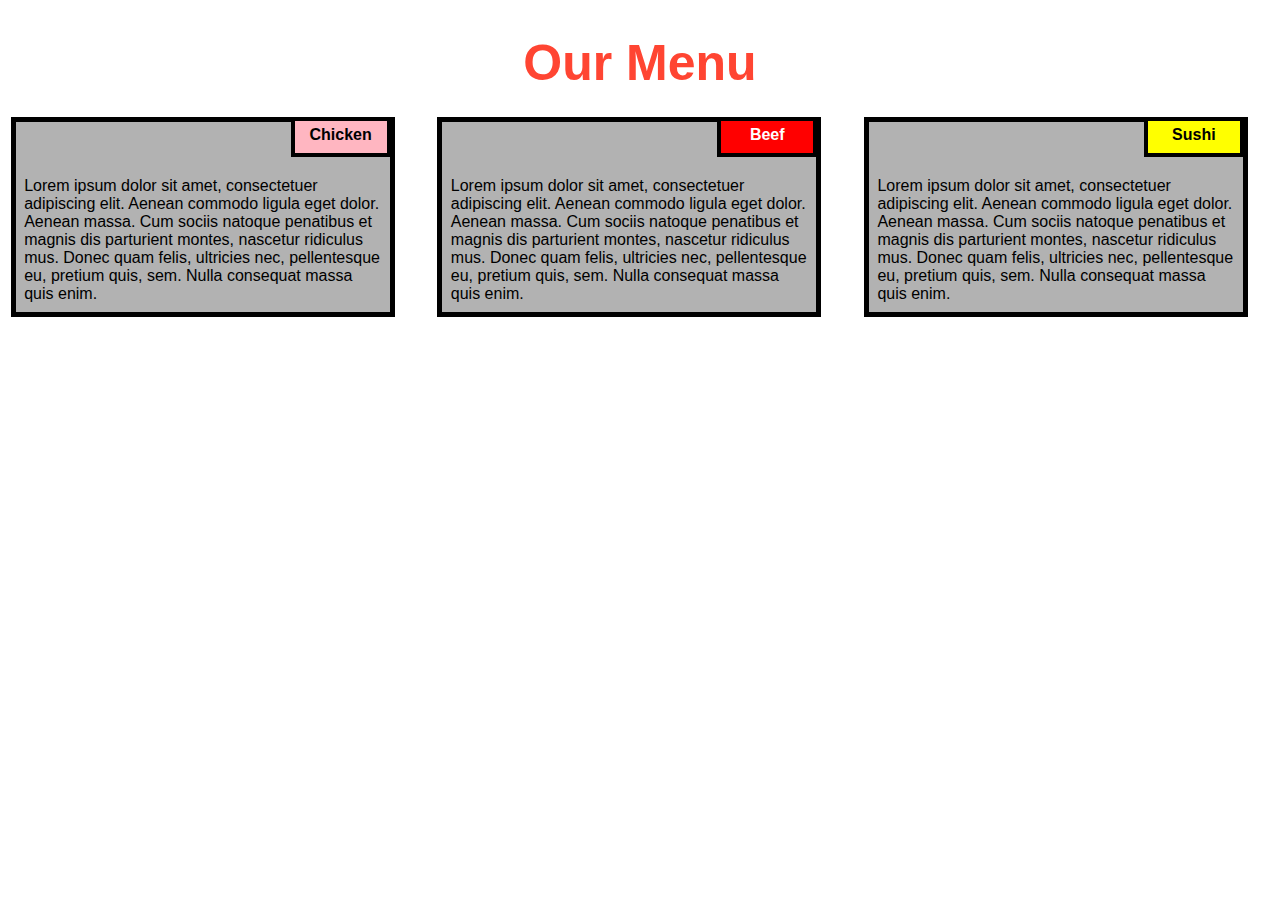
<file: module2/index.html>
<!DOCTYPE html>
<html>
<head>

<title>Responsive Layout</title>
<meta name="viewport" content="width=device-width, initial-scale=1">
<link rel="stylesheet" type="text/css" href="style.css">

</head>
<body>
<h1>Our Menu</h1>



  <div class="col-lg-4 col-md-6 col-sm-12">
  	<div class="box">
  		<p class="content-name name1">Chicken</p>
  		<p class="content">Lorem ipsum dolor sit amet, consectetuer adipiscing elit. Aenean commodo ligula eget dolor. Aenean massa. Cum sociis natoque penatibus et magnis dis parturient montes, nascetur ridiculus mus. Donec quam felis, ultricies nec, pellentesque eu, pretium quis, sem. Nulla consequat massa quis enim.</p>
  	</div>
  </div>

  <div class="col-lg-4 col-md-6 col-sm-12">
  	<div class="box">
   		<p class="content-name name2">Beef</p>
   		<p class="content">Lorem ipsum dolor sit amet, consectetuer adipiscing elit. Aenean commodo ligula eget dolor. Aenean massa. Cum sociis natoque penatibus et magnis dis parturient montes, nascetur ridiculus mus. Donec quam felis, ultricies nec, pellentesque eu, pretium quis, sem. Nulla consequat massa quis enim.</p>
  	</div>
  </div>

  <div class="col-lg-4 col-md-12 col-sm-12">
  	<div class="box">
  		<p class="content-name name3">Sushi</p>
  		<p class="content">Lorem ipsum dolor sit amet, consectetuer adipiscing elit. Aenean commodo ligula eget dolor. Aenean massa. Cum sociis natoque penatibus et magnis dis parturient montes, nascetur ridiculus mus. Donec quam felis, ultricies nec, pellentesque eu, pretium quis, sem. Nulla consequat massa quis enim.</p>
  	</div>	
  </div>

</body>
</html>
</file>
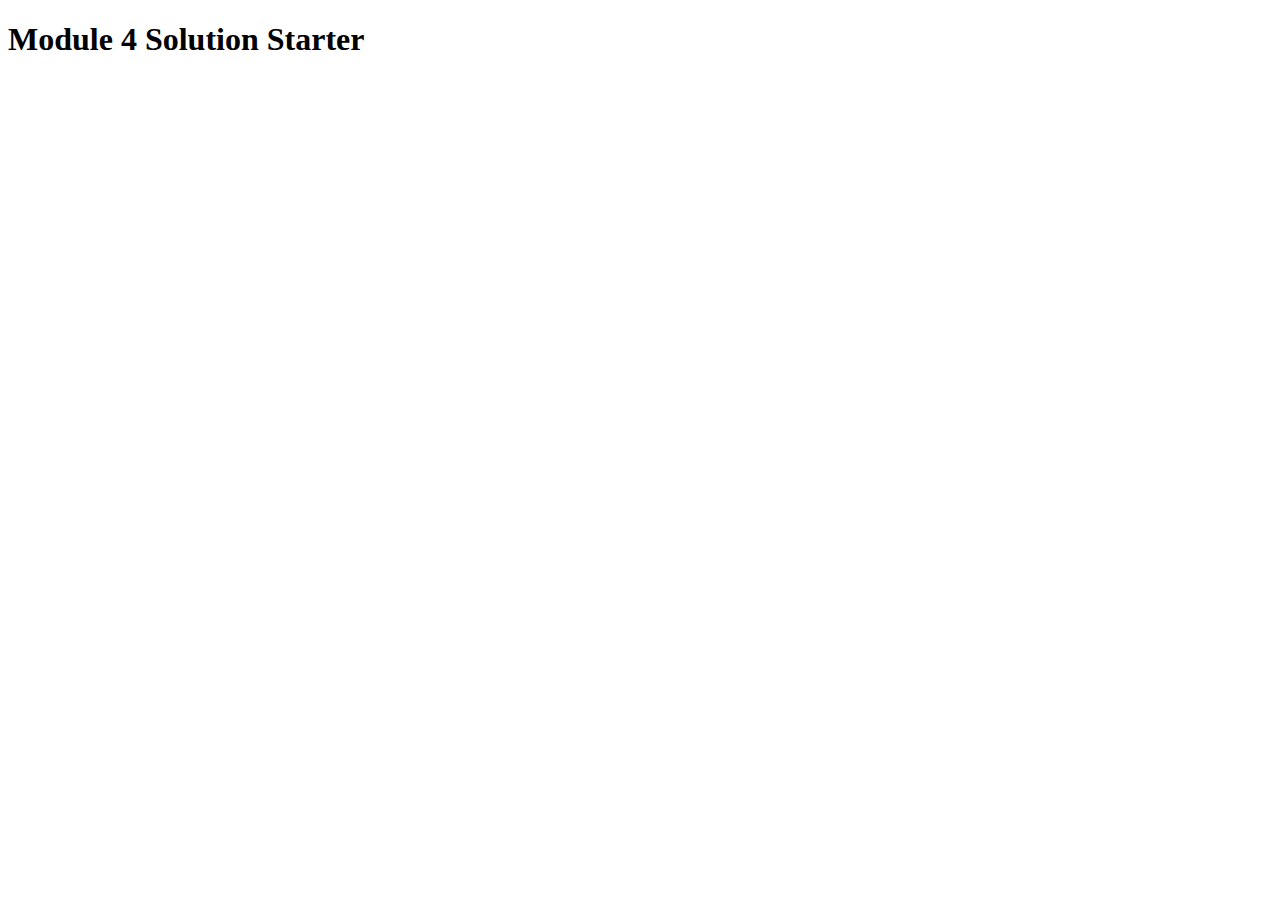
<file: module4/index.html>
<!DOCTYPE html>
<html>
<head>
  <meta charset="utf-8">
  <title>Module 4 Solution Starter</title>
  <script>
    var names = []; // DO NOT REMOVE
  </script>
  <script src="SpeakHello.js"></script>
  <script src="SpeakGoodBye.js"></script>
  <script src="script.js"></script>
</head>
<body>
  <h1>Module 4 Solution Starter</h1>
</body>
</html>
</file>
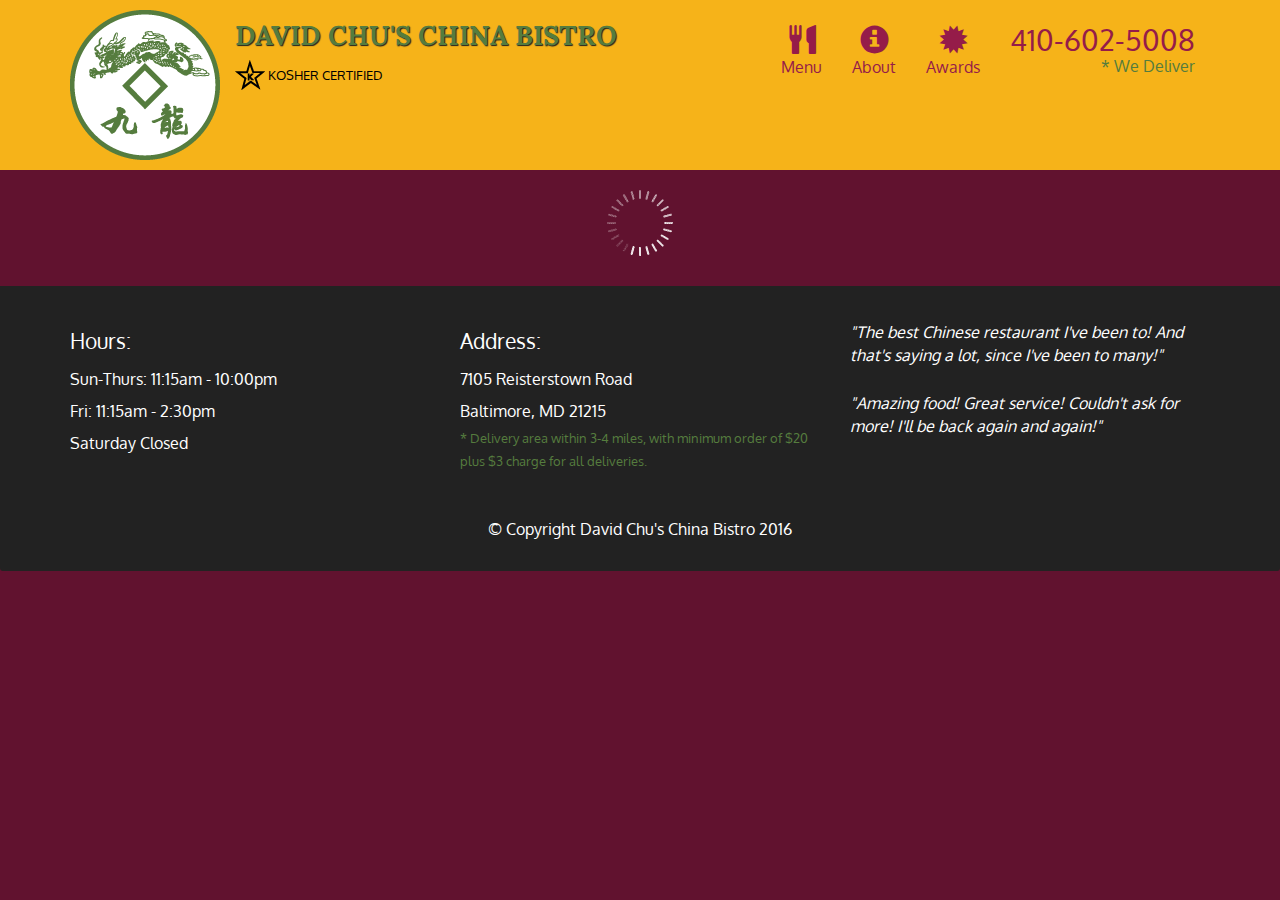
<file: module5/index.html>
<!doctype html>
<html lang="en">
  <head>
    <meta charset="utf-8">
    <meta http-equiv="X-UA-Compatible" content="IE=edge">
    <meta name="viewport" content="width=device-width, initial-scale=1">
    <title>David Chu's China Bistro</title>
    <link rel="stylesheet" href="css/bootstrap.min.css">
    <link rel="stylesheet" href="css/styles.css">
    <link href='https://fonts.googleapis.com/css?family=Oxygen:400,300,700' rel='stylesheet' type='text/css'>
    <link href='https://fonts.googleapis.com/css?family=Lora' rel='stylesheet' type='text/css'>
  </head>
<body>
  <header>
    <nav id="header-nav" class="navbar navbar-default">
      <div class="container">
        <div class="navbar-header">
          <a href="index.html" class="pull-left visible-md visible-lg">
            <div id="logo-img" alt="Logo image"></div>
          </a>

          <div class="navbar-brand">
            <a href="index.html"><h1>David Chu's China Bistro</h1></a>
            <p>
              <img src="images/star-k-logo.png" alt="Kosher certification">
              <span>Kosher Certified</span>
            </p>
          </div>

          <button id="navbarToggle" type="button" class="navbar-toggle collapsed" data-toggle="collapse" data-target="#collapsable-nav" aria-expanded="false">
            <span class="sr-only">Toggle navigation</span>
            <span class="icon-bar"></span>
            <span class="icon-bar"></span>
            <span class="icon-bar"></span>
          </button>
        </div>
        
        <div id="collapsable-nav" class="collapse navbar-collapse">
           <ul id="nav-list" class="nav navbar-nav navbar-right">
            <li id="navHomeButton" class="visible-xs active">
              <a href="index.html">
                <span class="glyphicon glyphicon-home"></span> Home</a>
            </li>
            <li id="navMenuButton">
              <a href="#" onclick="$dc.loadMenuCategories();">
                <span class="glyphicon glyphicon-cutlery"></span><br class="hidden-xs"> Menu</a>
            </li>
            <li>
              <a href="#">
                <span class="glyphicon glyphicon-info-sign"></span><br class="hidden-xs"> About</a>
            </li>
            <li>
              <a href="#">
                <span class="glyphicon glyphicon-certificate"></span><br class="hidden-xs"> Awards</a>
            </li>
            <li id="phone" class="hidden-xs">
              <a href="tel:410-602-5008">
                <span>410-602-5008</span></a><div>* We Deliver</div>
            </li>
          </ul><!-- #nav-list -->
        </div><!-- .collapse .navbar-collapse -->
      </div><!-- .container -->
    </nav><!-- #header-nav -->
  </header>

  <div id="call-btn" class="visible-xs">
    <a class="btn" href="tel:410-602-5008">
    <span class="glyphicon glyphicon-earphone"></span>
    410-602-5008
    </a>
  </div>
  <div id="xs-deliver" class="text-center visible-xs">* We Deliver</div>

  <div id="main-content" class="container"></div>

  <footer class="panel-footer">
    <div class="container">
      <div class="row">
        <section id="hours" class="col-sm-4">
          <span>Hours:</span><br>
          Sun-Thurs: 11:15am - 10:00pm<br>
          Fri: 11:15am - 2:30pm<br>
          Saturday Closed
          <hr class="visible-xs">
        </section>
        <section id="address" class="col-sm-4">
          <span>Address:</span><br>
          7105 Reisterstown Road<br>
          Baltimore, MD 21215
          <p>* Delivery area within 3-4 miles, with minimum order of $20 plus $3 charge for all deliveries.</p>
          <hr class="visible-xs">
        </section>
        <section id="testimonials" class="col-sm-4">
          <p>"The best Chinese restaurant I've been to! And that's saying a lot, since I've been to many!"</p>
          <p>"Amazing food! Great service! Couldn't ask for more! I'll be back again and again!"</p>
        </section>
      </div>
      <div class="text-center">&copy; Copyright David Chu's China Bistro 2016</div>
    </div>
  </footer>

  <!-- jQuery (Bootstrap JS plugins depend on it) -->
  <script src="js/jquery-2.1.4.min.js"></script>
  <script src="js/bootstrap.min.js"></script>
  <script src="js/ajax-utils.js"></script>
  <script src="js/script.js"></script>
</body>
</html>
</file>
<file: module2/style.css>
* {
  box-sizing: border-box;
}

body{
	margin: 0;
	padding: 0;
  font-family: "Comic Sans MS", cursive, sans-serif;
}

.row{
  margin-top: 5%;
  margin-bottom: 5%;
}

h1 {
  margin-bottom: 15px;
  text-align: center;
  color: #ff4532;
  font-size: 50px;
}


.box{
  width: 100%;
  overflow: none;
}


.content-name{
  overflow: none;
  text-align: center;
  border: 4px solid black;
  width: 100px;
  height: 40px;
  padding: 5px;
  float: right;
  margin-right: 36px;
  margin-top: 0px;
  font-weight: bold;
  position: relative;
}

.content{
  border: 5px solid black;
  width: 90%;
  height: auto;
  margin: 2.5%;
  color: black
  font-size: 25px;
  padding: 2%;
  padding-top: 55px;
  background-color: rgba(0,0,0,0.3);
}

.name1{
  background-color: #FFB6C1;
}

.name2{
  color: white;
  background-color: #FF0000;
}
.name3{
  background-color: #FFFF00;
}


/********** Large devices only **********/
@media (min-width: 992px) {
  .col-lg-4 {
  	float: left;
    width: 33.33%;
  }
}
/********** Medium devices only **********/
@media (min-width: 768px) and (max-width: 991px) {
  .col-md-6,.col-md-12 {
    float: left;
  }
  .col-md-6 {
    width: 50%;
  }
  .col-md-12 {
    margin-left: -10px;
    width: 100%;
  }
  .name3{
    margin-right: 65px;
    width: 100px;
  }
}

@media (min-width: 0px) and (max-width: 767px) {
  .col-sm-12 {
  	float: left;
    width: 100%;
  }
  .content-name{
    margin-right: 30px;
  }
}
</file>
<file: module5/css/styles.css>
body {
  font-size: 16px;
  color: #fff;
  background-color: #61122f;
  font-family: 'Oxygen', sans-serif;
}

/** HEADER **/
#header-nav {
  background-color: #f6b319;
  border-radius: 0;
  border: 0;
}

#logo-img {
  background: url('../images/restaurant-logo_large.png') no-repeat;
  width: 150px;
  height: 150px;
  margin: 10px 15px 10px 0;
}

.navbar-brand {
  padding-top: 25px;
}
.navbar-brand h1 { /* Restaurant name */
  font-family: 'Lora', serif;
  color: #557c3e;
  font-size: 1.5em;
  text-transform: uppercase;
  font-weight: bold;
  text-shadow: 1px 1px 1px #222;
  margin-top: 0;
  margin-bottom: 0;
  line-height: .75;
}
.navbar-brand a:hover, .navbar-brand a:focus {
  text-decoration: none;
}
.navbar-brand p { /* Kosher cert */
  color: #000;
  text-transform: uppercase;
  font-size: .7em;
  margin-top: 15px;
}
.navbar-brand p span { /* Star-K */
  vertical-align: middle;
}

#nav-list {
  margin-top: 10px;
}
#nav-list a {
  color: #951C49;
  text-align: center;
}
#nav-list a:hover {
  background: #E7E7E7;
}
#nav-list a span {
  font-size: 1.8em;
}

#phone {
  margin-top: 5px;
}
#phone a { /* Phone number */
  text-align: right;
  padding-bottom: 0;
}
#phone div { /* We Deliver */
  color: #557c3e;
  text-align: right;
  padding-right: 15px;
}

.navbar-header button.navbar-toggle, .navbar-header .icon-bar {
  border: 1px solid #61122f;
}
.navbar-header button.navbar-toggle {
  clear: both;
  margin-top: -30px;
}
/* END HEADER */

/* FOOTER */
.panel-footer {
  margin-top: 30px;
  padding-top: 35px;
  padding-bottom: 30px;
  background-color: #222;
  border-top: 0;
}
.panel-footer div.row {
  margin-bottom: 35px;
}
#hours, #address {
  line-height: 2;
}
#hours > span, #address > span {
  font-size: 1.3em;
}
#address p {
  color: #557c3e;
  font-size: .8em;
  line-height: 1.8;
}
#testimonials {
  font-style: italic;
}
#testimonials p:nth-child(2) {
  margin-top: 25px;
}
/* END FOOTER */



/* HOME PAGE */
.container .jumbotron {
  box-shadow: 0 0 50px #3F0C1F;
  border: 2px solid #3F0C1F;
}

#menu-tile, #specials-tile, #map-tile {
  height: 250px;
  width: 100%;
  margin-bottom: 15px;
  position: relative;
  border: 2px solid #3F0C1F;
  overflow: hidden;
}
#menu-tile:hover, #specials-tile:hover, #map-tile:hover {
  box-shadow: 0 1px 5px 1px #cccccc;
}
#menu-tile {
  background: url('../images/menu-tile.jpg') no-repeat;
  background-position: center;
}
#specials-tile {
  background: url('../images/specials-tile.jpg') no-repeat;
  background-position: center;
}
#menu-tile span, #specials-tile span, #map-tile span {
  position: absolute;
  bottom: 0;
  right: 0;
  width: 100%;
  text-align: center;
  font-size: 1.6em;
  text-transform: uppercase;
  background-color: #000;
  color: #fff;
  opacity: .8;
}
/* END HOME PAGE */

/* MENU CATEGORIES PAGE */
.category-tile { 
  position: relative;
  border: 2px solid #3F0C1F;
  overflow: hidden;
  width: 200px;
  height: 200px;
  margin: 0 auto 15px;
}
.category-tile span {
  position: absolute;
  bottom: 0;
  right: 0;
  width: 100%;
  text-align: center;
  font-size: 1.2em;
  text-transform: uppercase;
  background-color: #000;
  color: #fff;
  opacity: .8;
}
.category-tile:hover {
  box-shadow: 0 1px 5px 1px #cccccc;
}

#menu-categories-title + div {
  margin-bottom: 50px;
}
/* END MENU CATEGORIES PAGE */

/* SINGLE CATEGORY PAGE */
.menu-item-tile {
  margin-bottom: 25px;
}
.menu-item-tile hr {
  width: 80%;
}
.menu-item-tile .menu-item-price {
  font-size: 1.1em;
  text-align: right;
  margin-top: -15px;
  margin-right: -15px;
}
.menu-item-tile .menu-item-price span {
  font-size: .6em;
}
.menu-item-photo {
  position: relative;
  border: 2px solid #3F0C1F; 
  overflow: hidden;
  padding: 0;
  margin-right: -15px;
  margin-left: auto;
  margin-bottom: 20px;
  max-width: 250px;
}
.menu-item-photo div {
  position: absolute;
  bottom: 0;
  right: 0;
  width: 80px;
  background-color: #557c3e;
  text-align: center;
}
.menu-item-description {
  padding-right: 30px;
}
h3.menu-item-title {
  margin: 0 0 10px;
}
.menu-item-details {
  font-size: .9em;
  font-style: italic;
}
/* END SINGLE CATEGORY PAGE */


/********** Large devices only **********/
@media (min-width: 1200px) {
  .container .jumbotron {
    background: url('../images/jumbotron_1200.jpg') no-repeat;
    height: 675px;
  }
}

/********** Medium devices only **********/
@media (min-width: 992px) and (max-width: 1199px) {
  /* Header */
  #logo-img {
    background: url('../images/restaurant-logo_medium.png') no-repeat;
    width: 100px;
    height: 100px;
    margin: 5px 5px 5px 0;
  }
  /* End Header */

  /* Home Page */
  .container .jumbotron {
    background: url('../images/jumbotron_992.jpg') no-repeat;
    height: 558px;
  }
  /* End Home Page */
}

/********** Small devices only **********/
@media (min-width: 768px) and (max-width: 991px) {
  /* Home Page */
  .container .jumbotron {
    background: url('../images/jumbotron_768.jpg') no-repeat;
    height: 432px;
  }
  /* End Home Page */
}

/********** Extra small devices only **********/
@media (max-width: 767px) {
  /* Header */
  .navbar-brand {
    padding-top: 10px;
    height: 80px;
  }
  .navbar-brand h1 { /* Restaurant name */
    padding-top: 10px;
    font-size: 5vw; /* 1vw = 1% of viewport width */
  }
  .navbar-brand p { /* Kosher cert */
    font-size: .6em;
    margin-top: 12px;
  }
  .navbar-brand p img { /* Star-K */
    height: 20px;
  }

  #collapsable-nav a { /* Collapsed nav menu text */
    font-size: 1.2em;
  }
  #collapsable-nav a span { /* Collapsed nav menu glyph */
    font-size: 1em;
    margin-right: 5px;
  }

  #call-btn > a {
    font-size: 1.5em;
    display: block;
    margin: 0 20px;
    padding: 10px;
    border: 2px solid #fff;
    background-color: #f6b319;
    color: #951c49;
  }
  #xs-deliver {
    margin-top: 5px;
    font-size: .7em;
    letter-spacing: .1em;
    text-transform: uppercase;
  }
  /* End Header */

  /* Footer */
  .panel-footer section {
    margin-bottom: 30px;
    text-align: center;
  }
  .panel-footer section:nth-child(3) {
    margin-bottom: 0; /* margin already exists on the whole row */
  }
  .panel-footer section hr {
    width: 50%;
  }
  /* End Footer */

  /* Home Page */
  .container .jumbotron {
    margin-top: 30px;
    padding: 0;
  }
  #menu-tile, #specials-tile {
    width: 360px;
    margin: 0 auto 15px;
  }

  .menu-item-photo {
    margin-right: auto;
  }
  .menu-item-tile .menu-item-price {
    text-align: center;
  }
  .menu-item-description {
    text-align: center;;
  }
}


/********** Super extra small devices Only :-) (e.g., iPhone 4) **********/
@media (max-width: 479px) {
  /* Header */
  .navbar-brand h1 { /* Restaurant name */
    padding-top: 5px;
    font-size: 6vw;
  }
  /* End Header */
  
  /* Home page */
  #menu-tile, #specials-tile {
    width: 280px;
    margin: 0 auto 15px;
  }

  .col-xxs-12 {
    position: relative;
    min-height: 1px;
    padding-right: 15px;
    padding-left: 15px;
    float: left;
    width: 100%;
  }
}
</file>
